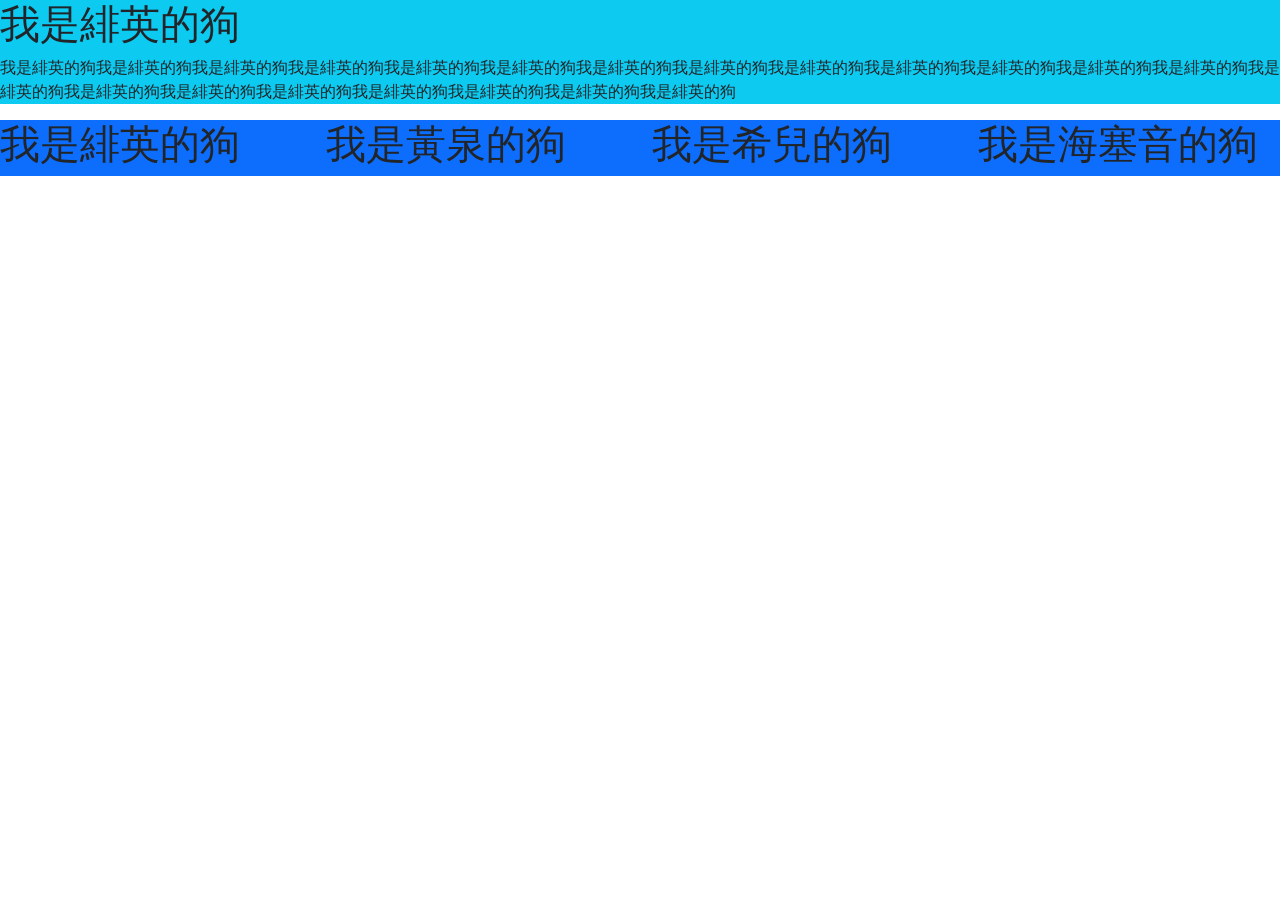
<file: assets/newbt5.html>
<!DOCTYPE html>
<html lang="zh-tw">
<head>
    <meta charset="UTF-8">
    <meta name="viewport" content="width=device-width, initial-scale=1.0">
    <title>a112070059 Boostrap測試</title>
    <!-- CSS only -->
<link href="https://cdn.jsdelivr.net/npm/bootstrap@5.1.1/dist/css/bootstrap.min.css" rel="stylesheet" integrity="sha384-F3w7mX95PdgyTmZZMECAngseQB83DfGTowi0iMjiWaeVhAn4FJkqJByhZMI3AhiU" crossorigin="anonymous">
    <!-- JavaScript Bundle with Popper -->
<script src="https://cdn.jsdelivr.net/npm/bootstrap@5.1.1/dist/js/bootstrap.bundle.min.js" integrity="sha384-/bQdsTh/da6pkI1MST/rWKFNjaCP5gBSY4sEBT38Q/9RBh9AH40zEOg7Hlq2THRZ" crossorigin="anonymous"></script>
</head>
<body>
    <div class="container-dluid bg-info">
        <h1>我是緋英的狗</h1>
        <p>我是緋英的狗我是緋英的狗我是緋英的狗我是緋英的狗我是緋英的狗我是緋英的狗我是緋英的狗我是緋英的狗我是緋英的狗我是緋英的狗我是緋英的狗我是緋英的狗我是緋英的狗我是緋英的狗我是緋英的狗我是緋英的狗我是緋英的狗我是緋英的狗我是緋英的狗我是緋英的狗我是緋英的狗</p>
    </div>
    <div class="row">
        <div class="col-4 col-lg-3 bg-primary">
            <h1>我是緋英的狗</h1>
        </div>
        <div class="col-4 col-lg-3 bg-primary">
            <h1>我是黃泉的狗</h1>
        </div>
        <div class="col-4 col-lg-3 bg-primary">
            <h1>我是希兒的狗</h1>
        </div>
        <div class="col-4 col-lg-3 bg-primary">
            <h1>我是海塞音的狗</h1>
        </div>
</body>
</html>
</file>
